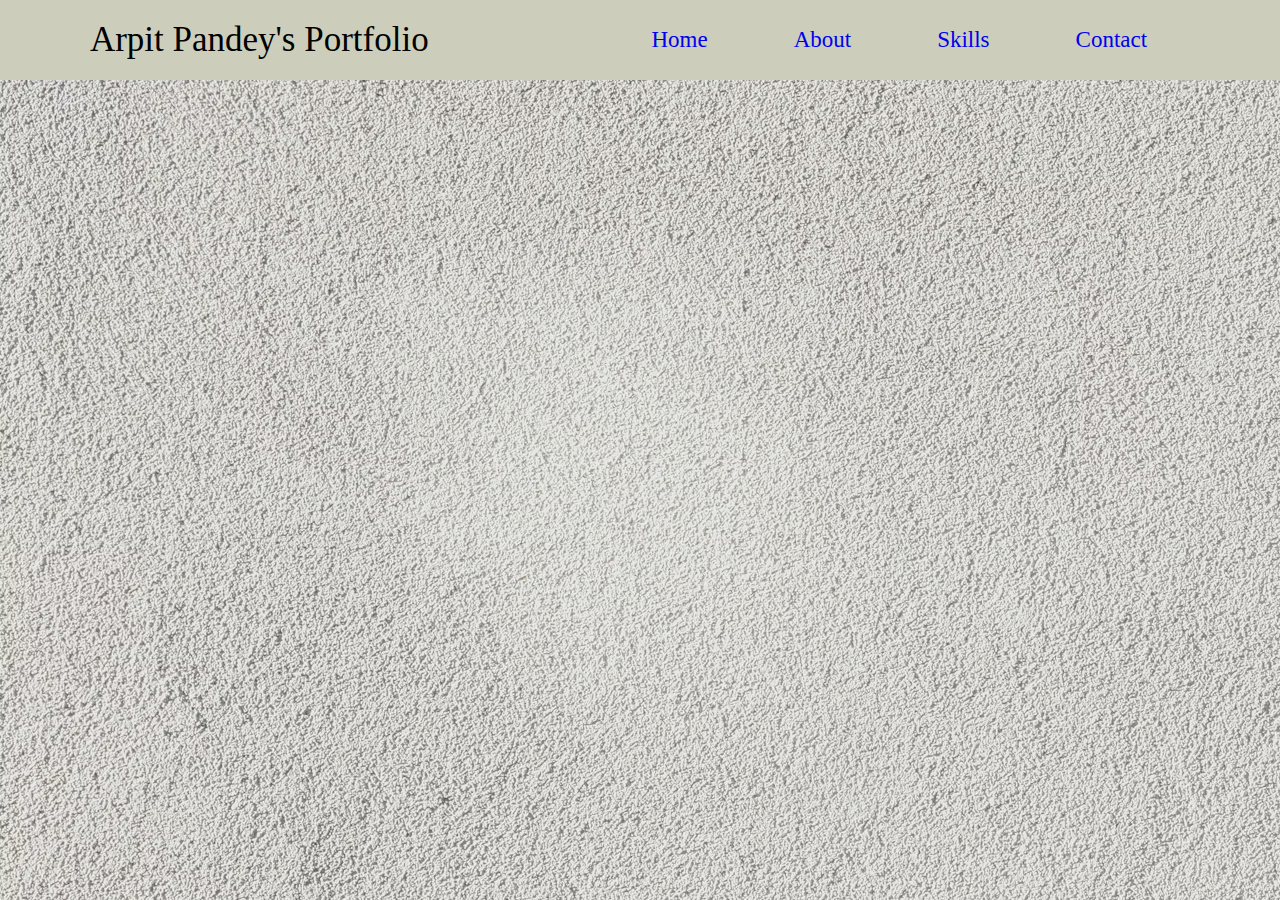
<file: index1.html>
<!DOCTYPE html>
<html lang="en">

<head>
    <meta charset="UTF-8">
    <meta name="viewport" content="width=device-width, initial-scale=1.0">
    <title>Document</title>
    <link rel="stylesheet" href="style.css">
</head>

<body>
    <nav class="navigation">
        <div class="left">Arpit Pandey's Portfolio </div>
        <div class="right">
            <ul>
                <li><a href="index.html" style="text-decoration: none;">Home</a>
                </li>
                <li><a href="index1.html"
                        style="text-decoration: none;">About</a></li>
                <li><a href="index2.html"
                        style="text-decoration: none;">Skills</a></li>
                <li><a href="index3.html"
                        style="text-decoration: none;">Contact</a></li>
            </ul>
        </div>
    </nav>
    <section class="animation">
        <div class="about navanimation">About</div>
        <div class="container">
            <div class="image">
                <img src="WhatsApp_Image_2024-09-29_at_12.35.41_41b09235-removebg-preview.png" class="photo" alt="">
                <br>
            </div>
            <div class="theory">
                <br>
                <br>
                <p>Jai Hind Everyone,<br> <br> I am <b>Arpit Pandey</b>,and I belongs to <b>Ramnagar pratapgarh Uttar
                        Pradesh.</b><br> <br>I completed my 10th from SRS International School pratapgarh and 12th from
                    Sun International School sultanpur.After 12th I join the <i>Indian ARMY</i> but due to some
                    circumstances i leave that and now I am pursuing the <b>B.Tech</b> with<b>CSIT BRANCH</b> in <i>Ajay
                        Kumar Garg Engineering College</i></p>
            </div>
        </div>
<br>
<br>
    </section>
    
</body>

</html>
</file>
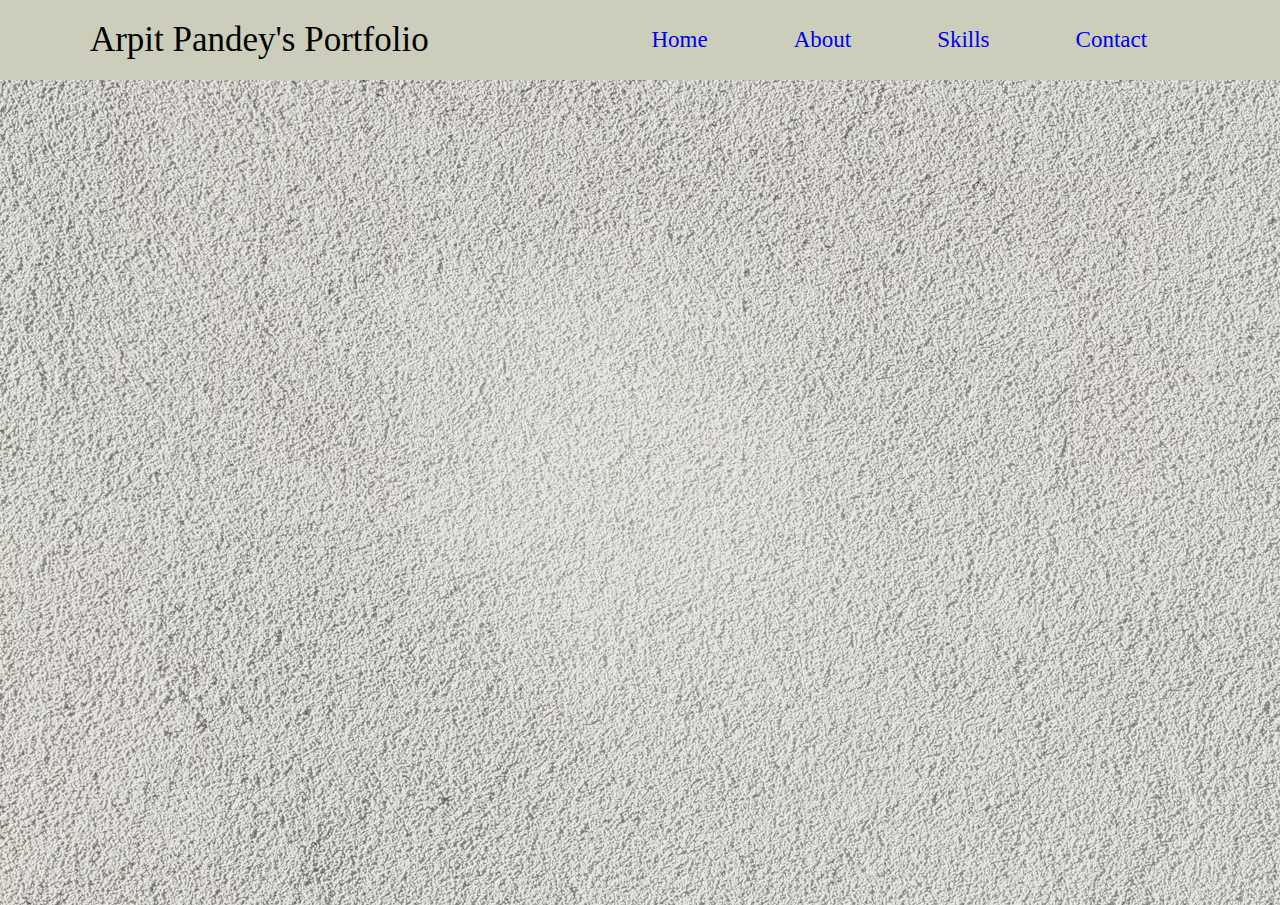
<file: index2.html>
<!DOCTYPE html>
<html lang="en">
<head>
    <meta charset="UTF-8">
    <meta name="viewport" content="width=device-width, initial-scale=1.0">
    <title>Skills</title>
    <link rel="stylesheet" href="style.css">
</head>
<body>
    <nav class="navigation">
        <div class="left">Arpit Pandey's Portfolio </div>
         <div class="right">
            <ul>
        <li><a href="index.html" style="text-decoration: none;">Home</a></li>
                <li><a href="index1.html" style="text-decoration: none;">About</a></li>
                <li><a href="index2.html" style="text-decoration: none;">Skills</a></li>
                <li><a href ="index3.html" style="text-decoration: none;">Contact</a></li>
            </ul>
         </div>
        </nav> 
        <section class="skill">
            <div class="skills navanimation">
                Skills
            </div>
            <div class="img animation">
                <div class="pgh"><img src="HTML 2.png" height="290px" style="padding-top: 40px;" alt=""></div>
                <div class="pgh"><img src="css2.png" height="290px" style="padding-top: 40px;" alt=""></div>
                <div class="pgh"><img src="javascript-logo-javascript-icon-transparent-free-png.webp" height="290px"
                        style="padding-top: 40px;" alt=""></div>
            </div>
            <div class="img2 animation">
                <div class="pgh"><img src="python-logo-only.webp" height="277px"></div>
                <div class="pgh"><img src="c-language-logo-CE0F92E683-seeklogo.com.png" height="265"></div>
                <div class="pgh"><img src="cpp_logo.webp" height="265px" alt=""></div>
            </div>
        </section>   
</body>
</body>
</html>
</file>
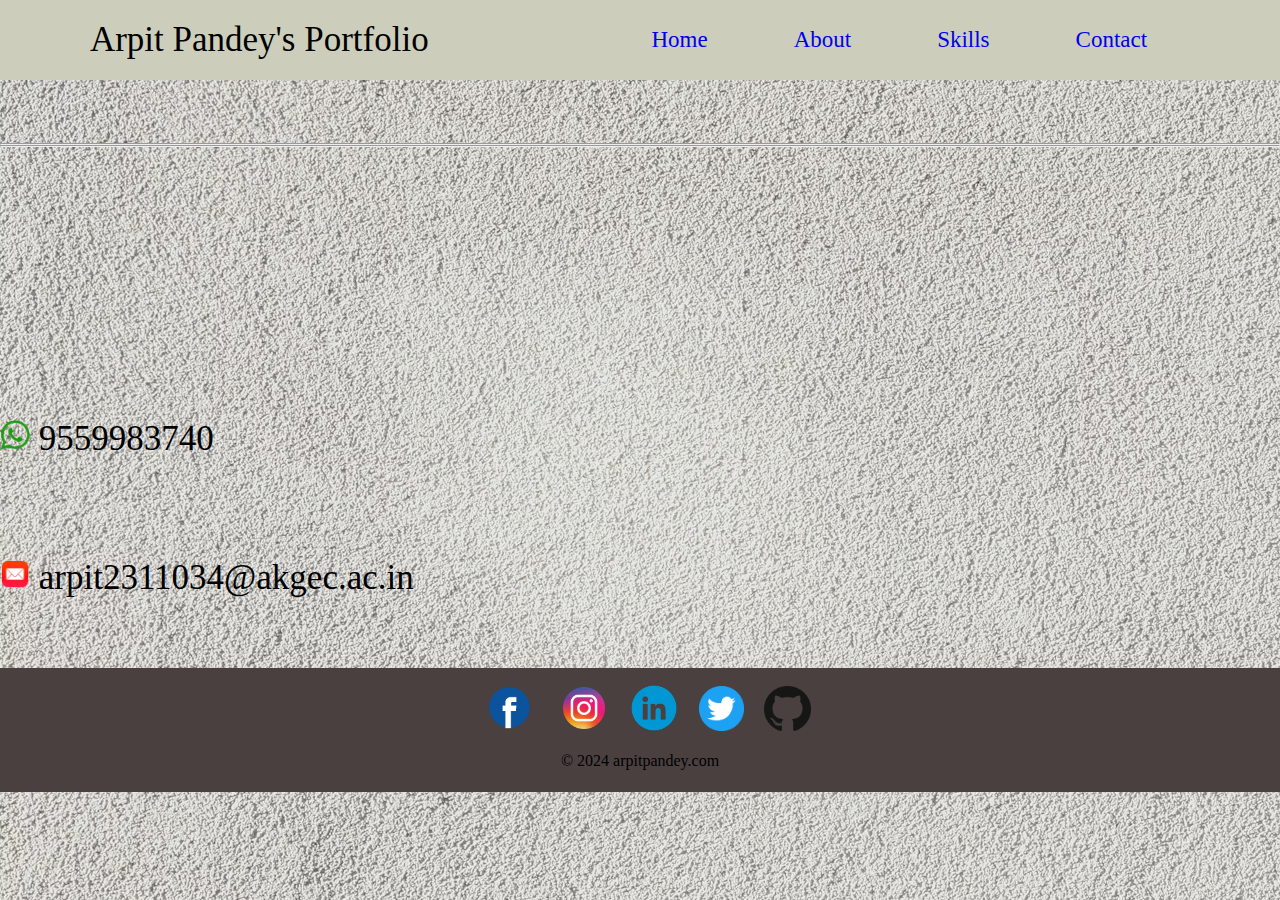
<file: index3.html>
<!DOCTYPE html>
<html lang="en">

<head>
    <meta charset="UTF-8">
    <meta name="viewport" content="width=device-width, initial-scale=1.0">
    <title>contact</title>
    <link rel="stylesheet" href="style.css">
</head>

<body>
    <nav class="navigation">
        <div class="left">Arpit Pandey's Portfolio </div>
        <div class="right">
            <ul>
                <li><a href="index.html" style="text-decoration: none;">Home</a>
                </li>
                <li><a href="index1.html"
                        style="text-decoration: none;">About</a></li>
                <li><a href="index2.html"
                        style="text-decoration: none;">Skills</a></li>
                <li><a href="index3.html"
                        style="text-decoration: none;">Contact</a></li>
            </ul>
        </div>
    </nav>
    <section>
        <div class="upper navanimation">CONTACT US</div>
        <hr>
        <hr>
        <br>
        <div class="contactus">
            <div class="contact">
                <div class="location animation">Address</div>
                <br>
                <p class="add animation"> 27th km stone,NH-24,DElhi Hapur Bypass Road,adhyatmik Nagar,Ghaziabad,Uttar Pradesh
                    201009</p>
                <br>
                <br>
                <div class="location animation">Whatsapp No</div>
                <br>
                <span><img src="whatsapp-official-logo-png-download.png" height="30px" alt=""></span><span
                    class="contactfont"> 9559983740</span>
                <br>
                <br>
                <div class="location animation">E mail</div>
                <br>
                <span><img src="pngimg.com - email_PNG100738.png" height="30px" alt=""></span><span class="contactfont">
                    arpit2311034@akgec.ac.in</span>
                <div style="height: 70px;"></div>
            </div>
            <div class="message animation">
                <h1 style="text-align: center;" class="location">send message</h1>
                <br>
                <form action="">

                    <input type="text" placeholder="Name" class="input">
                    <br>
                    <br>
                    <input type="email" placeholder="Email" class="input">
                    <br>
                    <br>
                    <textarea name="" id="" placeholder="Type your message" class="textarea"></textarea>
                    <br>
                    <br>
                    <input type="submit" style="width:67px;height:27px"> <input type="reset"
                        style="width:67px; height:27px;">
                    <br>
                    <br>
                </form>
            </div>
        </div>
    </section>

    <footer style="background-color: rgb(74, 64, 64);">
        <div class="bottom">
            <a href="https://www.facebook.com/profile.php?id=100079156184451" target="_blank"><img
                    src="facebook-logo-transparent-background-free-png.webp" height="80px" alt=""> </a>
            <a href="https://www.instagram.com/" target="_blank"><img
                    src="instagram-logo-instagram-icon-transparent-free-png.webp" height="70px" alt=""> </a>
            <a href="https://www.linkedin.com/in/arpit-pandey-45792232a/" target="_blank"><img
                    src="LinkedIn_UI-04-128.webp" height="70px" alt=""></a>
            <a href="https://x.com/Pande95100Arpit" target="_blank"><img src="twitter-icone.png" height="45px" alt=""
                    style="margin-right: 20px; margin-left: 10px;"> </a>
            <a href="https://github.com/arpit07072005" target="_blank"><img src="githubphoto.webp" height="45" alt="">
            </a>
        </div>
        <div style="text-align: center; height: 40px;"> &#169; 2024 arpitpandey.com</div>
    </footer>
</body>

</html>
</file>
<file: style.css>
* {
    margin: 0;
    padding: 0;
}

body {
    /*  background-color:#f9d1ac;*/
    background-image: url(photo-1523878288860-7ad281611901.avif);
}

.mainphoto {
    height: 550px;
}

.animation {
    opacity: 0;
    animation-name: slideright;
    animation-duration: 4s;
    animation-timing-function: ease;
    animation-fill-mode: forwards;
}

@keyframes slideright {
    0% {
        transform: translatex(-100px);
        opacity: 0;
    }

    100% {
        transform: translatex(0px);
        opacity: 1;
    }
}

.navanimation {
    opacity: 0;
    animation-name: slideup;
    animation-duration: 4s;
    animation-timing-function: ease;
    animation-fill-mode: forwards;
}

@keyframes slideup {
    0% {
        transform: translatey(-100px);
        opacity: 0;
    }

    100% {
        transform: translatey(0px);
        opacity: 1;
    }
}

.navigation {
    display: flex;
    justify-content: space-around;
    background-color: #cccebb;
    align-items: center;
    height: 80px;
}

.left {
    font-size: 35px;
}

nav ul {
    display: flex;
}

li {
    list-style: none;
    padding: 2.688rem;
    font-size: 23px;
}

a:hover {
    color: rgb(239, 73, 142);
    font-size: 28px;
}

a:active {
    color: black;
}

.om {
    height: 35.625rem;
    display: flex;
    justify-content: space-between;
}

.rightmain {
    height: auto;
    margin-top: 1.25rem;

}

.leftmain {
    font-weight: normal;
    align-items: center;
    display: flex;
}

.piyush {

    margin-top: 0.938rem;
    margin-bottom: 0.938rem;
    margin-left: 9.688rem;
}

.name {
    font-family: "Permanent Marker", cursive;
    font-weight: 400;
    font-style: normal;

}

.extra {
    height: 5.625rem;
}

/*about*/
.about {
    font-size: 55px;
    text-align: center;
    height: 150px;
    line-height: 119px;
}

.container {
    display: flex;
    justify-content: space-between;
}

.image {
    height: 400px;
    width: 23rem;
    margin-right: 6.25rem;
    margin-left: 21.8rem;
    border-radius: 0.625rem;
}

.photo {
    border: 5px, solid, #FFF4B5;
    border-radius: 3px;
    height: 24.063rem;
}



.theory {
    margin-right: 12.8rem;
    margin-left: -0.5rem;
    font-size: 24px;
    
}

/*skills*/
.skills {
    font-size: 55px;
    text-align: center;
    height: 150px;
    line-height: 119px;
}


.img {
    display: flex;
    justify-content: space-around;
    padding-top: 30px;
}

.img2 {
    display: flex;
    justify-content: space-around;
    padding-top: 30px;
}

/*contact*/
.contactfont {
    font-size: 35px;
}

.contactus {
    display: flex;
    justify-content: space-around;
}

.input {
    height: 40px;
    width: 310px;
}

.textarea {
    width: 310px;
    height: 100px;
}

.upper {
    text-align: center;
    font-size: 55px;
}

.location {
    text-align: center;
    font-size: 55px;
}

.add {
    color: rgb(100 21 70);
    font-size: 25px;
}


.bottom {
    display: flex;
    align-items: center;
    justify-content: center;
}

@media screen and (max-width:775px) {
    .om {
        display: flex;
        text-align: center;
        flex-direction: column;
        height: 300px;
    }
    
    .extra {
        display: none;
    }
    
    .container {
        display: flex;
        text-align: center;
        flex-direction: column;
        height: 400px;
    }
    
    .mainphoto {
        display: none;
    }
    
    .theory {
        margin: 20px;
    }
    
    .photo {
        height: 200px;
        width: 200px;
    }
    
    .image {
        height: 200px;
        display: flex;
        width: 200px;
    }
    
    .leftmain {
        margin: 0px;
    }
    
    .piyush {
        margin: 0px;
        text-align: center;
    }
    
    .piyush .name {
        font-size: 50px;
    }
    
    .navigation {
        flex-direction: column;
    }
    
    li {
        padding: 10px;
        font-size: 12px;
    }

    .skills {
        line-height: 400px;
    }
}

@media screen and (max-width:460px) {
    .input {
        width: 230px;
    }
    
    .textarea {
        width: 230px;
    }
    
    .contactfont {
        font-size: 20px;
    }
    
    .img {
        line-height: 500px;
        margin: 20px;
        padding: 20px;
    }
    
    .img2 {
        line-height: 800px;
        margin: 20px;
        padding: 20px;
    }
    
    .skills {
        line-height: 622px;
    }
    
    .img {
        line-height: 882px;
    }
    
    .img2 {
        line-height: 890px;
    }
    
    .pgh {
        height: 300px;
        width: 300px;
    }
    
    .upper {
        line-height: 280px;
    }
}

@media screen and (max-width: 1024px) {
    .image {
        height: 385px;
        margin-right: 6.25rem;
        margin-left: 9.8rem;
        border-radius: 0.625;
    }
    
    .message {
        padding: 40px;
    }
}
@media screen and (max-width: 925px) {
    .left {
        font-size: 18px;
    }

    .image {
        height: 385px;
        margin-right: 3.25rem;
        margin-left: 4.8rem;
        border-radius: 0.625;
    }

    .img {
        height: 942px;
        display: flex;
        text-align: center;
        flex-direction: column;
    }

    .img2 {
        height: 942px;
        display: flex;
        text-align: center;
        flex-direction: column;
    }

    .photo {
        height: 16.063rem;
    }

    .theory {
        margin-right: 0.8rem;
        margin-left: -2.5rem;
        font-size: 20px;
    }

    .contactus {
        display: flex;
        text-align: center;
        flex-direction: column;
    }

}
</file>
